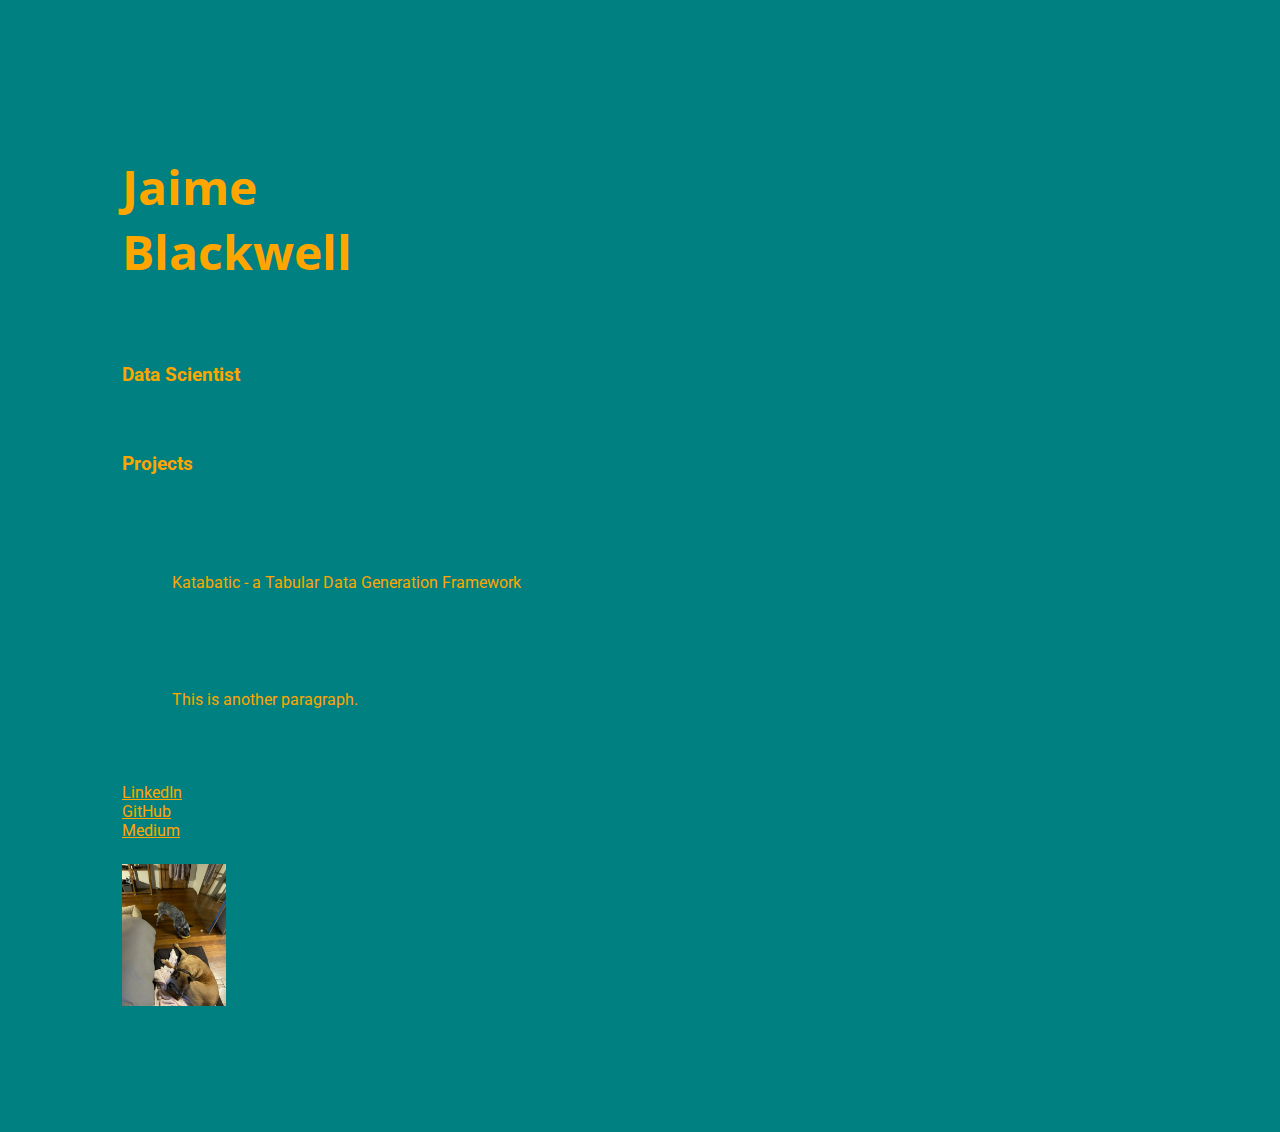
<file: index.html>
<!DOCTYPE html>
<link rel="stylesheet" href="./files/styles.css">
<link href="https://fonts.googleapis.com/css2?family=Open+Sans:wght@500&family=Roboto&family=Roboto+Flex:opsz,wght@8..144,200&display=swap" rel="stylesheet">


<html>
<body>
<h1>Jaime <br>Blackwell</h1>
<h3>Data Scientist</h3>

<h3> Projects </h3>
<p>Katabatic - a Tabular Data Generation Framework</p>
<p>This is another paragraph.</p>
<a href="https://www.linkedin.com/in/jblackwe11/">LinkedIn<br></a>
<a href="https://github.com/jblackw">GitHub<br></a>
<a href="https://medium.com/@jblackwe11">Medium<br></a>
  
<img src="image.jpeg" alt="image" width="104" height="142">

</body>
</html>
</file>
<file: files/styles.css>
body {
  	background-size: cover;
	background-color: teal;
	border: 2px grey;
	margin: 50px;
}
h1 {
	color: orange;
	font-family: 'Open Sans', sans-serif;
	font-size: 300%;
}
h3	{
	font-family: 'Roboto', sans-serif;
}
p {
	font-family: 'Roboto', sans-serif;
	margin: 50px;
}
*   {
	text-align: left;
	padding: 30px;
  	color: orange;
	padding: 24px;
	font-family: 'Roboto', sans-serif;;
}
</file>
